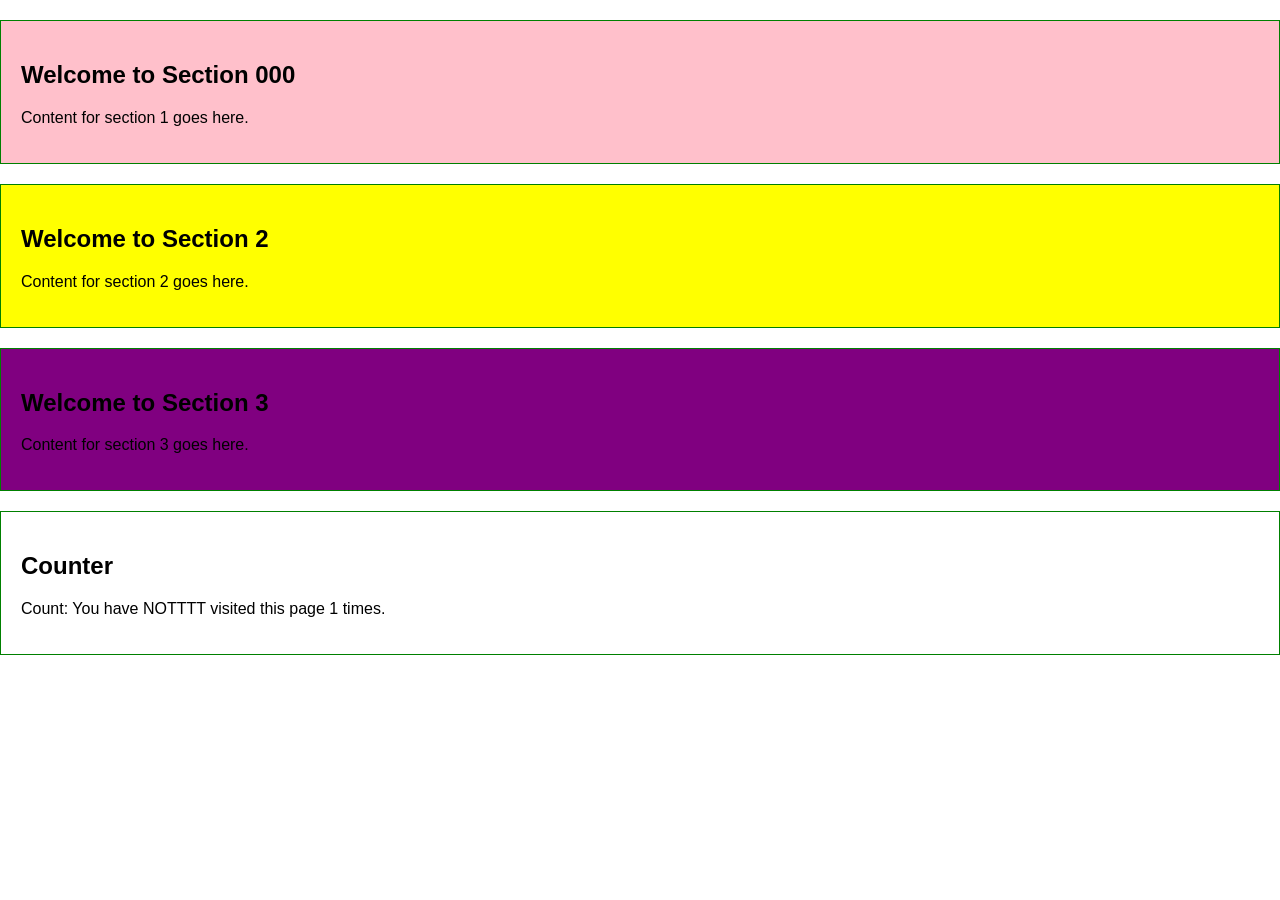
<file: public/index.html>
<!DOCTYPE html>
<html lang="en">
<head>
    <meta charset="UTF-8">
    <meta name="viewport" content="width=device-width, initial-scale=1.0">
    <title>Static Website</title>
    <link rel="stylesheet" href="style.css">
    <script defer src="scripts/main.js"></script>
</head>
<body>
    <section id="section1" class="page-section">
        <h1>Welcome to Section 000</h1>
        <p>Content for section 1 goes here.</p>
    </section>
    
    <section id="section2" class="page-section">
        <h1>Welcome to Section 2</h1>
        <p>Content for section 2 goes here.</p>
    </section>
    
    <section id="section3" class="page-section">
        <h1>Welcome to Section 3</h1>
        <p>Content for section 3 goes here.</p>
    </section>

    <section id="counter" class="page-section">
        <h1>Counter</h1>
        <p>Count: <span id="count">0</span></p>
</body>
</html>
</file>
<file: public/style.css>
body {
  font-family: Arial, sans-serif;
  margin: 0;
  padding: 0;
}

.page-section {
  padding: 20px;
  margin: 20px 0;
  border: 1px solid green;
}

#section1 {
  background-color: pink;
}

#section2 {
  background-color: yellow;
}

#section3 {
  background-color: purple;
}
</file>
